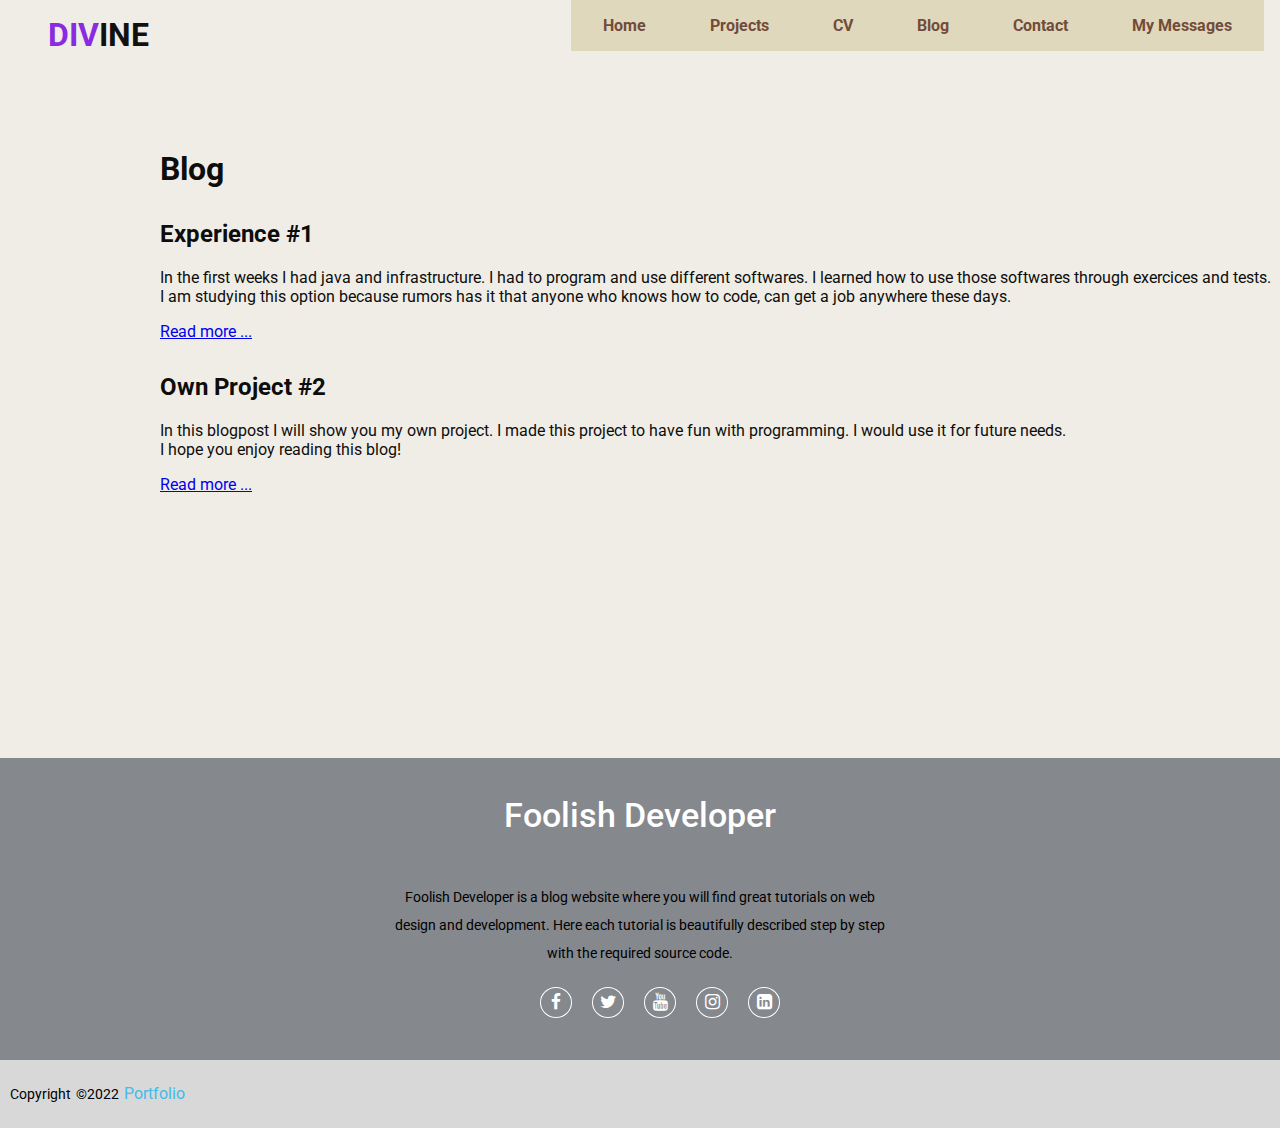
<file: Portfolio_Divine_Biey_W&M/blog.html>
<!DOCTYPE html>
<html lang="en">
<head>
    <meta charset="UTF-8">
    <meta http-equiv="X-UA-Compatible" content="IE=edge">
    <meta name="viewport" content="width=device-width, initial-scale=1.0">
    <link rel="stylesheet" href="css/blog.css">
    <link rel="stylesheet" href="https://cdnjs.cloudflare.com/ajax/libs/font-awesome/4.7.0/css/font-awesome.min.css">
    <link href="https://fonts.googleapis.com/css2?family=Roboto:ital,wght@0,100;0,300;0,400;0,700;1,100;1,300;1,400;1,700&display=swap"
    rel="stylesheet">
    <title>Portfolio</title>
</head>
<body>
    <header>
        <div class="container">
            <a href="/" class="logo"><span style="color:blueviolet;">DIV</span>INE</a>
              <nav>
                <ul>
                    <li><a href="index.html">Home</a></li>
                    <li><a href="projects.html">Projects</a></li>
                    <li><a href="cv.html">CV</a></li>
                    <li><a href="blog.html">Blog</a></li>
                    <li><a href="contact.php">Contact</a></li>
                    <li><a href="mymessages.php">My Messages</a></li>
                </ul> 
            </nav>     
        </div> 
    </header> 
  
    <div class="information">
            <h1>Blog</h1> 
            <h2>Experience #1</h2>
            <p>In the first weeks I had java and infrastructure. I had to program and use different softwares. I learned how to use those softwares through exercices and tests.
                <br>I am studying this option because rumors has it that anyone who knows how to code, can get a job anywhere these days.</p>
             <a href= "blog1.html"><div class="menulink">Read more ...</div></a>
           
            <h2>Own Project #2</h2>
            <p>In this blogpost I will show you my own project. I made this project to have fun with programming. I would use it for future needs.
                <br>I hope you enjoy reading this blog!</p>
            <a href= "blog2.html"><div class="menulink">Read more ...</div></a>
        </div>

        <footer>
            <div class="footer-content">
              <h3>Foolish Developer</h3>
              <p>Foolish Developer is a blog website where you will find great tutorials on web
                <br> design and development. Here each tutorial is beautifully described step by step
                <br> with the required source code.</p>
            
                <ul class="socials">
                       <li><a href="#"><i class= "fa fa-facebook"></i></a></li>
                       <li><a href="#"><i class= "fa fa-twitter"></i></a></li>
                       <li><a href="#"><i class= "fa fa-youtube"></i></a></li>
                       <li><a href="#"><i class= "fa fa-instagram"></i></a></li>
                       <li><a href="#"><i class= "fa fa-linkedin-square"></i></a></li>    
            </ul> 

            <div class="footer-bottom">
                <p>copyright &copy;2022 <a href="#">Portfolio</a></p>
            </div>
        </div> 
            </footer>
</body>
</html>
</file>
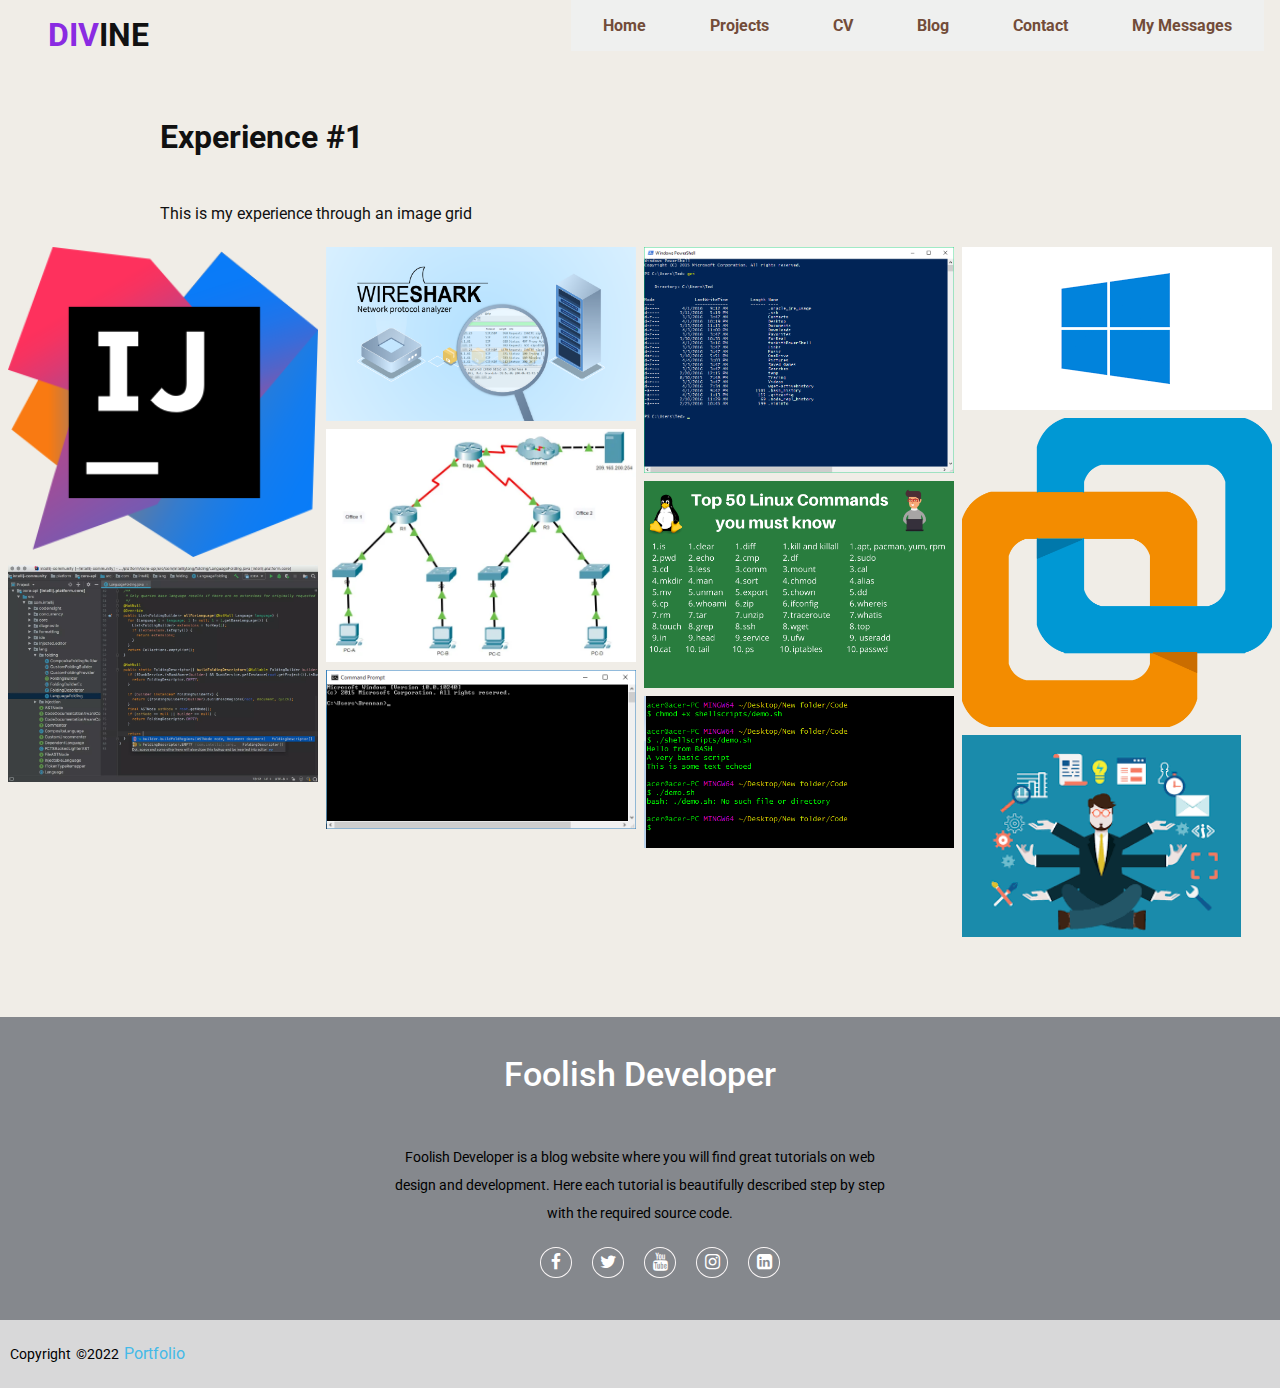
<file: Portfolio_Divine_Biey_W&M/blog1.html>
<!DOCTYPE html>
<html lang="en">
<head>
    <meta charset="UTF-8">
    <meta http-equiv="X-UA-Compatible" content="IE=edge">
    <meta name="viewport" content="width=device-width, initial-scale=1.0">
    <link rel="stylesheet" href="css/blog1.css">
    <link rel="stylesheet" href="https://cdnjs.cloudflare.com/ajax/libs/font-awesome/4.7.0/css/font-awesome.min.css">
    <link href="https://fonts.googleapis.com/css2?family=Roboto:ital,wght@0,100;0,300;0,400;0,700;1,100;1,300;1,400;1,700&display=swap"
    rel="stylesheet">
    <title>Portfolio</title>
</head>
<body>
    <header>
        <div class="container">
            <a href="/" class="logo"><span style="color:blueviolet;">DIV</span>INE</a>
              <nav>
                <ul>
                    <li><a href="index.html">Home</a></li>
                    <li><a href="projects.html">Projects</a></li>
                    <li><a href="cv.html">CV</a></li>
                    <li><a href="blog.html">Blog</a></li>
                    <li><a href="contact.php">Contact</a></li>
                    <li><a href="mymessages.php">My Messages</a></li>
                </ul> 
            </nav>     
        </div> 
    </header> 
 
    <div class="header-container">
            <h1>Experience #1</h1> 
            <p>This is my experience through an image grid</p>
    </div>

    <div class="row">
        <div class="column">
            <img src="images/intellij-idea_logo_300x300.png" alt="picture" style="width:100%">
            <img src="images/intellij-two.webp" alt="picture" style="width:100%">
        </div>

        <div class="column">
            <img src="images/wireshark.png" alt="picture" style="width:100%">
            <img src="images/ciscopacket.webp" alt="picture" style="width:100%">
            <img src="images/cmd.png" alt="picture" style="width:100%">
         </div>

         <div class="column">
            <img src="images/intro-to-powershell2.png" alt="picture" style="width:100%">
            <img src="images/linux.png" alt="picture" style="width:100%">
            <img src="images/script.png" alt="picture" style="width:100%"> 
         </div>
        
         <div class="column">
            <img src="images/windows.png" alt="picture" style="width:100%"> 
            <img src="images/Vmware_workstation.png" alt="picture" style="width:100%"> 
            <img src="images/projects.png" alt="picture" style="width:90%"> 
         </div>
        </div>
       
    
    <footer>
        <div class="footer-content">
          <h3>Foolish Developer</h3>
          <p>Foolish Developer is a blog website where you will find great tutorials on web
            <br> design and development. Here each tutorial is beautifully described step by step
            <br> with the required source code.</p>
        
            <ul class="socials">
                   <li><a href="#"><i class= "fa fa-facebook"></i></a></li>
                   <li><a href="#"><i class= "fa fa-twitter"></i></a></li>
                   <li><a href="#"><i class= "fa fa-youtube"></i></a></li>
                   <li><a href="#"><i class= "fa fa-instagram"></i></a></li>
                   <li><a href="#"><i class= "fa fa-linkedin-square"></i></a></li>    
        </ul> 
        
        <div class="footer-bottom">
            <p>copyright &copy;2022 <a href="#">Portfolio</a></p>
        </div>
    </div> 
        </footer>
          
           
</body>
</html>
</file>
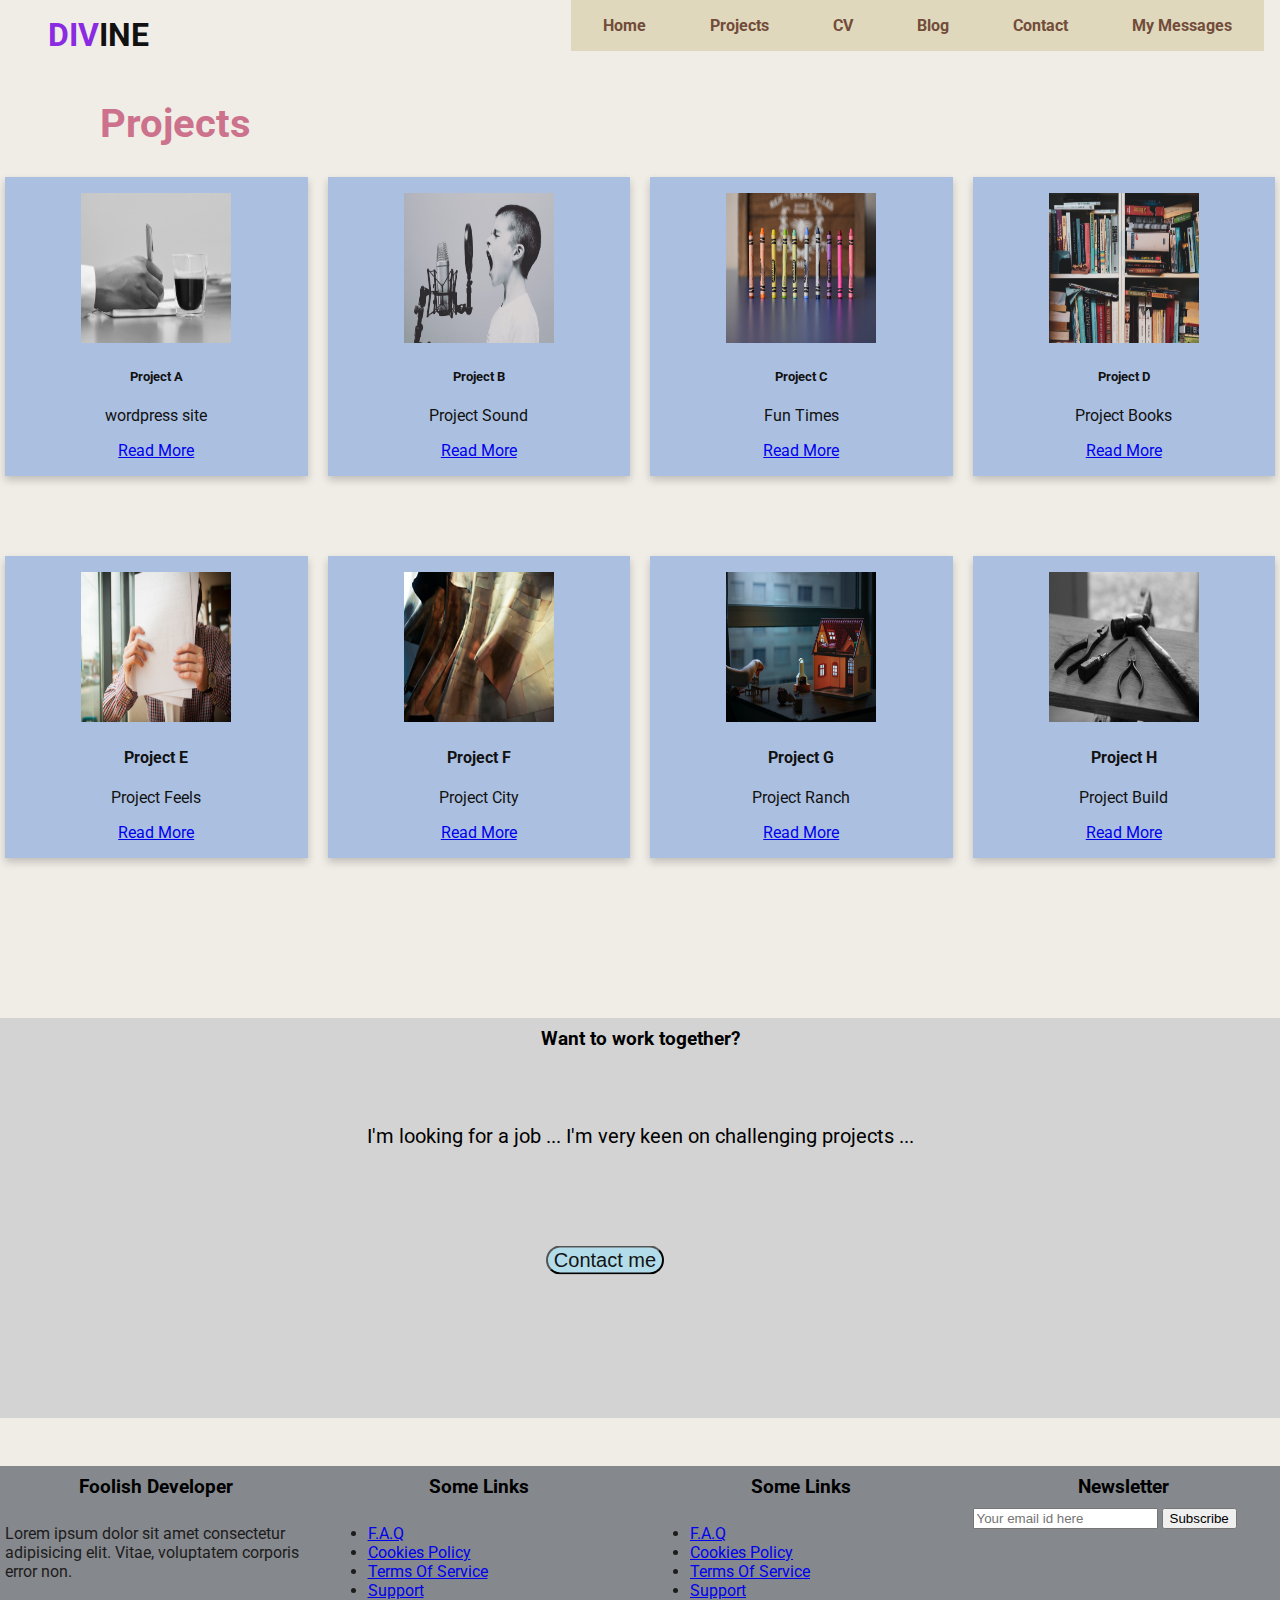
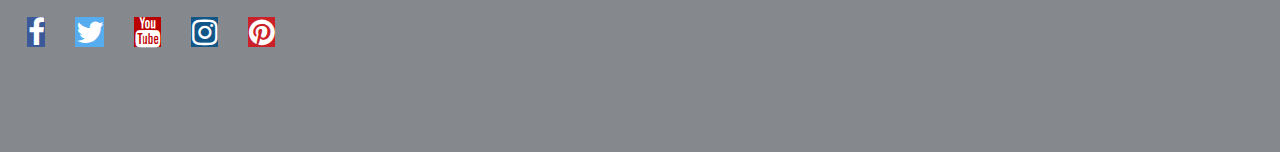
<file: Portfolio_Divine_Biey_W&M/projects.html>
<!DOCTYPE html>
<html lang="en">
<head>
    <meta charset="UTF-8">
    <meta http-equiv="X-UA-Compatible" content="IE=edge">
    <meta name="viewport" content="width=device-width, initial-scale=1.0">
    <link rel="stylesheet" href="css/projects.css">
    <link rel="stylesheet" href="https://cdnjs.cloudflare.com/ajax/libs/font-awesome/4.7.0/css/font-awesome.min.css">
    <link href="https://fonts.googleapis.com/css2?family=Roboto:ital,wght@0,100;0,300;0,400;0,700;1,100;1,300;1,400;1,700&display=swap"
    rel="stylesheet">
    <title>Portfolio</title>

</head>
<body>
    <header>

  
     <div class="container">
        <a href="/" class="logo"><span style="color:blueviolet;">DIV</span>INE</a>
        <nav>
            <ul class="nav-items">
                <li><a href="index.html">Home</a></li>
                <li><a href="projects.html">Projects</a></li>
                <li><a href="cv.html">CV</a></li>
                <li><a href="blog.html">Blog</a></li>
                <li><a href="contact.php">Contact</a>  
                    <li><a href="mymessages.php">My Messages</a></li>
            </li>     
     </ul>   
    </nav>
    </div>  
</header> 


    <h1>Projects</h1>  
    <div class="row">
    <div class="column">
     <div class= "card"><img src="images/project1.jpg" alt="card1" width="150" height="150">
    <h5>Project A</h5>
     <p>wordpress site</p>
     <a href="https://wordpress.divinebiey.ikdoeict.be/">Read More</a>
</div>
</div>
     <div class="column">
        <div class= "card"><img src="images/project2.jpg" alt="card2" width="150" height="150">
         <h5>Project B</h5>
        <p>Project Sound</p>
        <a href="bootstrap.html">Read More</a>
    </div>
     </div>

    <div class="column">
    <div class= "card">
    <img src="images/project3.jpg" alt="card3" width="150" height="150"> 
    <h5>Project C</h5>
    <p>Fun Times</p> 
    <a href="detailpage.html">Read More</a>    
    </div> 
    </div>

        <div class="column">
        <div class= "card">
        <img src="images/project4.jpg" alt="card4" width="150" height="150">
        <h5>Project D</h5>
        <p>Project Books</p>
        <a href="bootstrap.html">Read More</a>
    </div>
        </div>
        </div>

 
    <div class="row2">
    <div class="column2">
    <div class= "card2"><img src="images/project5.jpg" alt="card5" width="150" height="150"> 
    <h4>Project E</h4>
    <p>Project Feels</p> 
    <a href="detailpage.html">Read More</a>
    </div>
    </div>    

    <div class="column2">
    <div class= "card2">
    <img src="images/project6.jpg" alt="card6" width="150" height="150">
    <h4>Project F</h4>
    <p>Project City</p>
    <a href="bootstrap.html">Read More</a>
    </div>
    </div>
 
    <div class="column2">
    <div class= "card2">
    <img src="images/project7.jpg" alt="card7" width="150" height="150">      
    <h4>Project G</h4>
    <p>Project Ranch </p>
    <a href="detailpage.html">Read More</a>              
    </div>
    </div>

    <div class="column2">
    <div class= "card2">
    <img src="images/project8.jpg" alt="card8" width="150" height="150">
    <h4>Project H</h4>
    <p>Project Build</p>  
    <a href="bootstrap.html">Read More</a>                                  
    </div>
    </div>
    </div>
   
    
        <section class="contact">
            <h3>Want to work together?</h3>
            <p>I'm looking for a job ... I'm very keen on challenging projects ...</p>
            <button type="button" onclick="alert('Portfolio!')">Contact me </button>
        </section>

        <footer>
            <div class="row primary">
                <div class="column about">
              
                <h3>Foolish Developer</h3>
              
                 <p>
                    Lorem ipsum dolor sit amet consectetur adipisicing elit. Vitae,
                    voluptatem corporis error non.
                </p>
              
                <div class="social">
                    <div class="fa fa-facebook"></div>
                    <div class="fa fa-twitter"></div>
                    <div class="fa fa-youtube"></div>
                    <div class="fa fa-instagram"></div>
                    <div class="fa fa-pinterest"></div>
                </div>
              </div>
              
              <div class="column links">
              <h3>Some Links</h3>
              
               <ul>
              
                <li>
                 <a href="#faq">F.A.Q</a>
                </li>
                <li>
                 <a href="#cookies-policy">Cookies Policy</a>
                </li>
                <li>
                 <a href="#terms-of-services">Terms Of Service</a>
                </li>
                <li>
                 <a href="#support">Support</a>
                </li>
               </ul>
              
              </div>
              
              
              <div class="column links">
                <h3>Some Links</h3>
                 <ul>
                  <li>
                   <a href="#faq">F.A.Q</a>
                  </li>
                  <li>
                   <a href="#cookies-policy">Cookies Policy</a>
                  </li>
                  <li>
                  <a href="#terms-of-services">Terms Of Service</a>
                  </li>
                  <li>
                  <a href="#support">Support</a>
                  </li>
                </ul>
              </div>
              
              <div class="column subscribe">
               <h3>Newsletter</h3>
                <div>
                 <input type="email" placeholder="Your email id here">
                 <button>Subscribe</button>
                </div>
              
              </div>
              
            </div>
            
        </footer>
</body>
</html>
</file>
<file: Portfolio_Divine_Biey_W&M/css/blog.css>
/*General */ 
html{
    font-family: "Roboto", sans-serif;
    background-color: #f0ede7;
    color: #111;
}
body{
    margin:0;
}
*,*::before, *::after{
    box-sizing: border-box;
}
.container{
    margin: 0 auto;
    padding: 0 1rem;
    max-width: 80rem;
}
header .container{
    display: flex;
    justify-content: space-between;
}
header a{
    text-decoration: none;
    color: inherit;
    font-weight: bold;
    padding: 1rem 2rem;
    display: inline-block;
 }
 
 header nav ul{
    list-style: none;
    padding: 0;
    margin: 0;
    display: flex;
    flex-wrap: wrap;
 }
 
 header nav a {
    background-color: rgb(223, 216, 189);
    color:#724c39;
    transition: color 2s ease-in-out;
 
 }
 header nav a:hover,
 header nav a:focus-visible{
    color: #d08787;
    background-color:#f7f1ea;
 }
 header nav a.active{
    color: #030303;
    background-color:#f7f1ea;
 }
 header button .contact{
   color:rgb(12, 12, 9);
   font-size: 1.5rem;
   text-decoration: none;
   background: #c07272;
   border-radius: 0.5rem; 
 }
 .logo{
    font-size: 2rem;
 }

 /*Blog gegevens */ 

 .information{
    position: static;
    height: 30rem;
    margin-top: 5rem;
    margin-bottom: 3rem;
    color: #0e0d0d;
    font-size: 1rem; 
 }

 h1{
    margin-left: 10rem;
    margin-top: 3rem;
 }

h2{
    margin-left: 10rem;
    margin-top: 2rem;
}

.information p{
    margin-left: 10rem;
}

.menulink{
  margin: 0 10rem;
}

 /* Footer*/
 footer{
  position: absolute;
  bottom: 12;
  margin-top: 5rem;
  left: 0;
  right: 0;
  background:  #85888d;
  height: 20rem;
  width: 100vw;
  color: #fff;
 }

 .footer-content{
  display: flex;
  align-items: center;
  justify-content: center;
  flex-direction: column;
  text-align: center;
 }

 .footer-content h3{
  font-size: 2.1rem;
  font-weight: 500;
  text-transform: capitalize;
  line-height: 3rem;
 }

 .footer-content p{
  max-width: 31.25rem;
  margin: 0.625rem auto;
  line-height: 1.75rem;
  font-size: 0.875rem;
  color: black;
 }
 .socials{
  list-style: none;
  display: flex;
  align-items: center;
  justify-content: center;
  margin: 1rem 0 3rem 0;
 }

 .socials li{
  margin: 0 0.625rem;
 }

 .socials a{
  text-decoration: none;
  color: #fff;
  border: 0.069rem solid white;
  padding: 0.313rem;
  border-radius: 50%;
 }

 .socials a i{
  font-size: 1.1rem;
  width: 1.25rem;
  transition: color .4s ease;
 }

 .socials a:hover i{
  color: aqua;
 }

 .footer-bottom{
   background:  #d8d8d9;
   width: 100vw;
   padding: 0.625rem;
   padding-bottom: 0.625rem;
   text-align: center;
}
.footer-bottom p{
   float: left;
   font-size: 0.875rem;
   word-spacing: 0.125rem;
   text-transform: capitalize;
}

.footer-bottom p a{
   color: #44bae8;
   font-size: 1rem;
   text-decoration: none;
}

.footer-bottom span{
   text-transform: uppercase;
   opacity: .4;
   font-weight: 200;
}
</file>
<file: Portfolio_Divine_Biey_W&M/css/blog1.css>
/*General */ 
html{
    font-family: "Roboto", sans-serif;
    background-color: #f0ede7;
    color: #111;
}
body{
    margin:0;
}
*,*::before, *::after{
    box-sizing: border-box;
}
.container{
    margin: 0 auto;
    padding: 0 1rem;
    max-width: 80rem;
}
header .container{
    display: flex;
    justify-content: space-between;
}
header a{
    text-decoration: none;
    color: inherit;
    font-weight: bold;
    padding: 1rem 2rem;
    display: inline-block;
 }
 
 header nav ul{
    list-style: none;
    padding: 0;
    margin: 0;
    display: flex;
    flex-wrap: wrap;
 }
 
 header nav a {
    background-color: rgb(239, 240, 239);
    color:#724c39;
    transition: color 2s ease-in-out;
 
 }
 header nav a:hover,
 header nav a:focus-visible{
    color: #d08787;
    background-color:#f7f1ea;
 }
 header nav a.active{
    color: #030303;
    background-color:#f7f1ea;
 }
 header button .contact{
   color:rgb(12, 12, 9);
   font-size: 1.5rem;
   text-decoration: none;
   background: #c07272;
   border-radius: 0.5rem; 
 }
 .logo{
    font-size: 2rem;
 }

 /*blogpost */ 
 h1{
    margin-left: 10rem;
    margin-top: 3rem;
 }
 .header-container p{
    margin-left: 10rem;
    margin-top: 3rem;
 }
.row {
    display: -ms-flexbox;
    display: flex;
    -ms-flex-wrap: wrap;
    flex-wrap: wrap;
    padding: 0 0.25rem;
}
 .column{
    -ms-flex: 25%;
    flex: 25%;
    max-width: 25%;
    padding: 0 0.25rem;
 }

 .column img{
    margin-top: 0.5rem;
    vertical-align: middle;
    width: 100%;
 }

 @media screen and (max-width: 50rem){
    .column{
        -ms-flex: 50%;
        flex: 50%;
        max-width: 50%;
    }
 }
 @media screen and (max-width: 37.5rem){
    .column{
        -ms-flex: 100%;
        flex: 100%;
        max-width: 100%;
    }
 }
/* Footer */ 
footer{
   position: absolute;
   bottom: 12;
   margin-top: 5rem;
   left: 0;
   right: 0;
   background:  #85888d;
   height: 20rem;
   width: 100vw;
   color: #fff;
  }
 
  .footer-content{
   display: flex;
   align-items: center;
   justify-content: center;
   flex-direction: column;
   text-align: center;
  }
 
  .footer-content h3{
   font-size: 2.1rem;
   font-weight: 500;
   text-transform: capitalize;
   line-height: 3rem;
  }
 
  .footer-content p{
   max-width: 31.25rem;
   margin: 0.625rem auto;
   line-height: 1.75rem;
   font-size: 0.875rem;
   color: black;
  }
  .socials{
   list-style: none;
   display: flex;
   align-items: center;
   justify-content: center;
   margin: 1rem 0 3rem 0;
  }
 
  .socials li{
   margin: 0 0.625rem;
  }
 
  .socials a{
   text-decoration: none;
   color: #fff;
   border: 0.069rem solid rgb(250, 246, 246);
   padding: 0.313rem;
   border-radius: 50%;
  }
 
  .socials a i{
   font-size: 1.1rem;
   width: 1.25rem;
   transition: color .4s ease;
  }
 
  .socials a:hover i{
   color: aqua;
  }
  
.footer-bottom{
   background:  #d8d8d9;
   width: 100vw;
   padding: 0.625rem;
   padding-bottom: 0.625rem;
   text-align: center;
}
.footer-bottom p{
   float: left;
   font-size: 0.875rem;
   word-spacing: 0.125rem;
   text-transform: capitalize;
}

.footer-bottom p a{
   color: #44bae8;
   font-size: 1rem;
   text-decoration: none;
}

.footer-bottom span{
   text-transform: uppercase;
   opacity: .4;
   font-weight: 200;
}
</file>
<file: Portfolio_Divine_Biey_W&M/css/projects.css>
/*General */ 
html{
    font-family: "Roboto", sans-serif;
    background-color: #f0ede7;
    color: #111;
}
body{
    margin:0;
}
*,*::before, *::after{
    box-sizing: border-box;
}
.container{
    margin: 0 auto;
    padding: 0 1rem;
    max-width: 80rem;
}
header .container{
    display: flex;
    justify-content: space-between;
}
header a{
    text-decoration: none;
    color: inherit;
    font-weight: bold;
    padding: 1rem 2rem;
    display: inline-block;
 }
 
 header nav ul{
    list-style: none;
    padding: 0;
    margin: 0;
    display: flex;
    flex-wrap: wrap;
 }
 
 header nav a {
    background-color:  rgb(223, 216, 189);
    color:#724c39;
    transition: color 2s ease-in-out;
 
 }
 header nav a:hover,
 header nav a:focus-visible{
    color: #d08787;
    background-color:#f7f1ea;
 }
 header nav a.active{
    color: #030303;
    background-color:#f7f1ea;
 }
 header button .contact{
   color:rgb(12, 12, 9);
   font-size: 1.5rem;
   text-decoration: none;
   background: #c07272;
   border-radius: 0.5rem; 
 }
 .logo{
  font-size: 2rem;
}

 /* Projecten eerste rij */
h1{
    color: #cd728c;
    font-size: 2.5rem;
    width: 70.625rem;
    margin: 1.875rem auto;
    margin-left: 6.25rem;
}
.column {
    float: left;
    width: 25%;
    padding: 0 0.625rem;
}
@media screen and (max-width: 37.5rem) {
    .column {
      width: 100%;
      display: block;
      margin-bottom: 1.25rem;
    }
  }
  .card{
    box-shadow: 0 0.25rem 0.5rem 0 rgba(0, 0, 0, 0.2); 
    padding: 1rem;
    text-align: center;
    background-color: #abc0e1;
  }
  .row{margin: 0 -0.313rem;}

.row:after {
  content: "";
  display: table;
  clear: both;
  border-spacing: 2.5rem;
}
.card:hover {
    box-shadow: 0rem 1.875rem 1.125rem -0.5rem rgba(0, 0, 0,0.1);
      transform: scale(1.10, 1.10);
  }

  /*Projecten Tweede Rij */
  .row2{margin: 0 -0.313rem;}

  .row2:after{
    content: "";
    display: table;
    clear: both;
    border-spacing: 2.5rem;
  }

  .column2{
  float: left;
  width: 25%;
  padding: 0 0.625rem; 
  }

  @media screen and (max-width: 37.5rem) {
    .column2 {
      width: 100%;
      display: block;
      margin-bottom: 1.25rem;
    }
  }

  .card2{
    box-shadow: 0 0.25rem 0.5rem 0 rgba(0, 0, 0, 0.2); 
    padding: 1rem;
    text-align: center;
    background-color: #abc0e1;
  }
 .card2:hover {
    box-shadow: 0rem 1.875rem 1.125rem -0.5rem rgba(0, 0, 0,0.1);
      transform: scale(1.10, 1.10);
  }


  /* Contact */
  h6{
    margin-top: 10rem;
    color: black;
    font-size: 1.5rem;
    padding: 0.625rem 0.625rem;
    margin-bottom: 0rem;
  }

  .contact p{
    font-size: 1.25rem;
    color: #000;
    text-align: center;
    position: static;
    margin-top: 4rem;
    margin-bottom: 5rem;
}
.contact{
    position: static;
    text-align: center;
    height: 25rem;
    margin-top: 5rem;
    margin-bottom: 3rem;
    background-color: #d3d3d3;
    color: #0e0d0d;
    font-size: 1rem; 
}

.contact button{
  margin: 0;
  position: static;
  margin-right: 4.375rem;
  margin-top: 2rem;
  margin-bottom: 12.5rem;
  top: 50%;
  transform: translateY(-50%);
  -ms-transform: translateY(-50%);
  color:rgb(20, 19, 19);
  font-size: 1.25rem;
  text-decoration: none;
  background: #b2dce9;   
  border-radius: 2em;   
}

    /* FOOTER */
    .social{
      padding: 1.25rem;
      font-size: 1.875rem;
      width: 3.125rem;
      text-align: center;
      display: flex;
      text-decoration: none;
      margin: 0.313rem 0.125rem;
    }
      .social:hover {
            opacity: 0.7;
        }
    
      .fa-facebook {
        background: #3B5998;
        color: white;
        display:inline-block;
        vertical-align:top;
        margin-right: 1em;
        padding-left: 10%;
      }
      .fa-instagram {
        background: #125688;
        color: white;
        display:inline-block;
        vertical-align:top;
        margin-right: 1em;
        padding-left: 10%;
      }
      .fa-twitter {
        background: #55ACEE;
        color: white;
        display:inline-block;
        vertical-align:top;
        margin-right: 1em;
        padding-left: 10%;
      }
      .fa-youtube {
        background: #bb0000;
        color: white;
        display:inline-block;
        vertical-align:top;
        margin-right: 1em;
        padding-left: 10%;
      }
      .fa-pinterest {
        background: #cb2027;
        color: white;
        display: inline-block;
        vertical-align: top;
        margin-right: 1em;
        padding-left: 10%;
      }
      footer{
        background-color: #85888d;
         color: #1d1c1c;
         font-size: 1rem; 
         height: auto;
       }

    h3{
      color: black;
      font-size: 100;
      text-align: center;
      padding: 0.625rem 0.625rem;
      margin-bottom: 0rem;
      margin-top: 0rem;
      }
</file>
